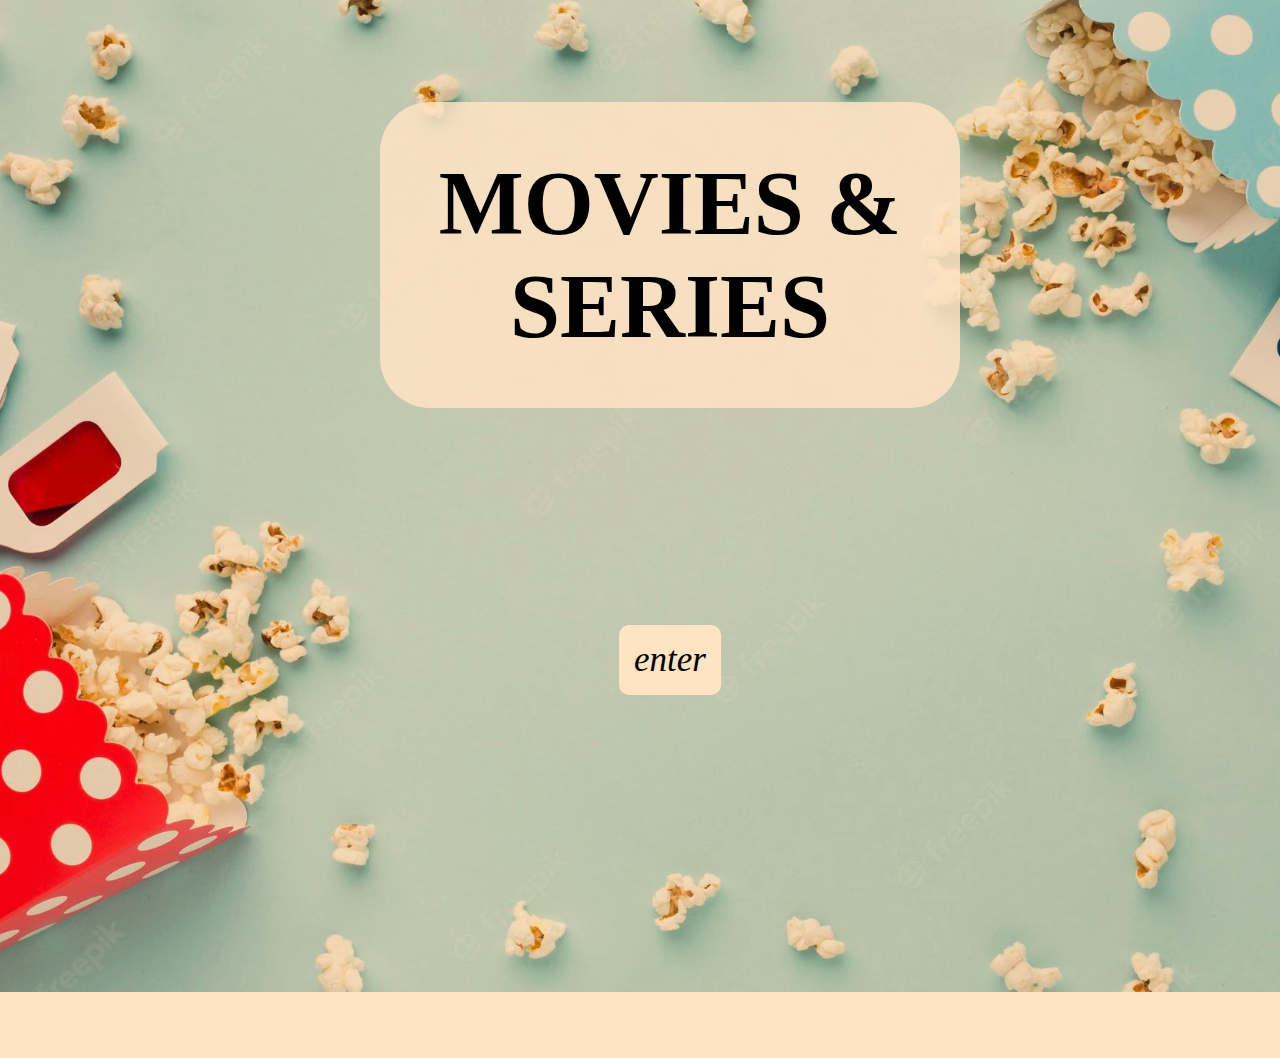
<file: index.html>
<!DOCTYPE html>
<html>
    <head><meta name="viewport" content="width=device-width, initial-scale=1.0">
        <link rel="stylesheet" href="css/css1.css"></head>
    <body>
        <div class="gif">

            </div>
        <section>
            <h1>MOVIES & SERIES</h1>

        <a href="pgs/index1.html" class="enter">enter</a>
        </section>
    </body>
    

</html>

<!-- this was made by J -->
</file>
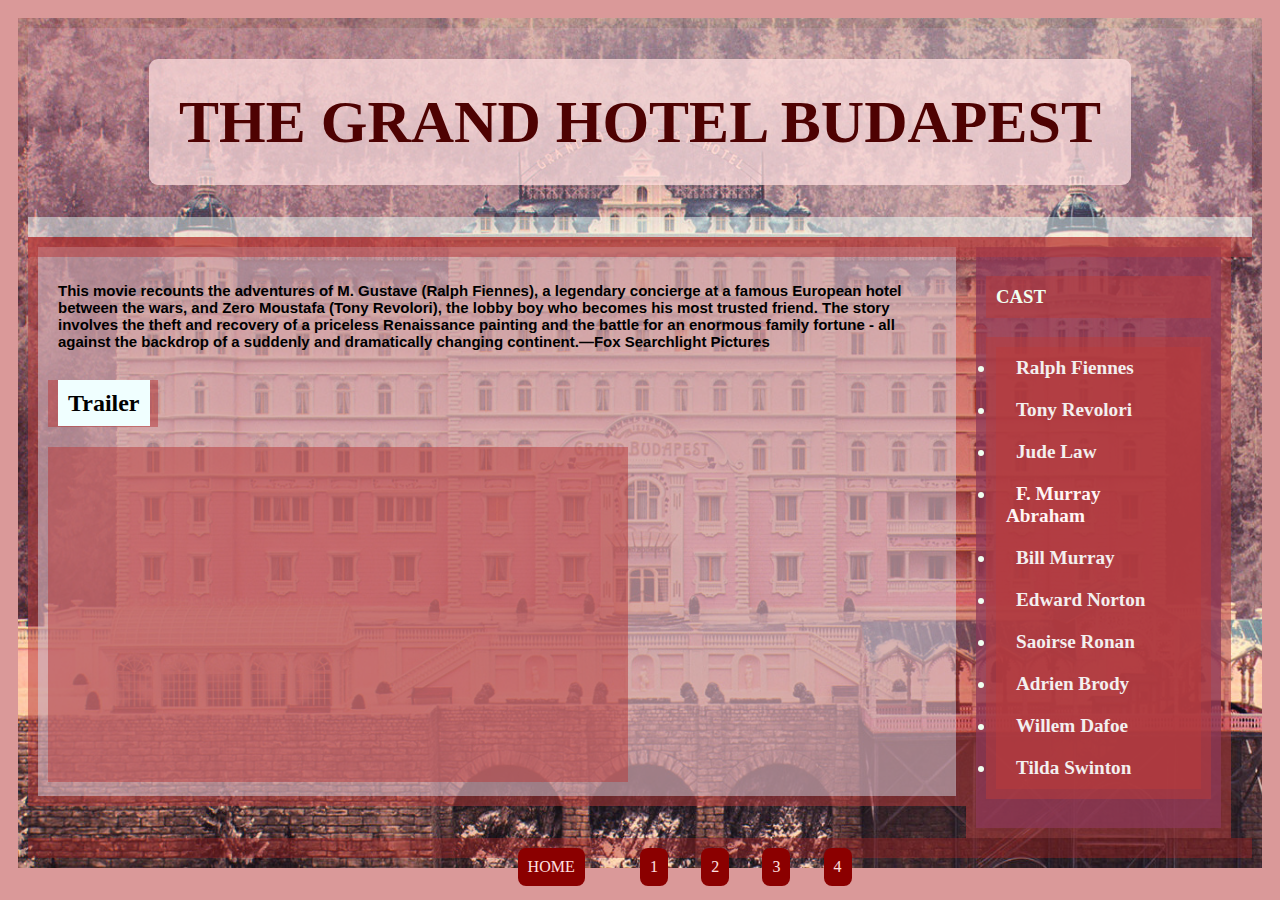
<file: pgs/index1.html>
<!DOCTYPE html>
<html>
    <head><meta name="viewport" content="width=device-width, initial-scale=1.0">
        <link rel="stylesheet" href="../css/css2.css"></head>
    
    <body>
        <header><h1><span class="title">THE GRAND HOTEL BUDAPEST</span></h1></header>
        <nav> </nav>
        
        <div class="sections">
        <section>
        <p>
            This movie recounts the adventures of M. Gustave (Ralph Fiennes), a legendary concierge at a famous European hotel between the wars, and Zero Moustafa (Tony Revolori), the lobby boy who becomes his most trusted friend. The story involves the theft and recovery of a priceless Renaissance painting and the battle for an enormous family fortune - all against the backdrop of a suddenly and dramatically changing continent.—Fox Searchlight Pictures
            
        </p>
        <h2><span class="trailer">Trailer</span></h2>
        <iframe width="560" height="315" src="https://www.youtube-nocookie.com/embed/1Fg5iWmQjwk" title="YouTube video player" frameborder="0" allow="accelerometer; autoplay; clipboard-write; encrypted-media; gyroscope; picture-in-picture" allowfullscreen></iframe>
       
        </section>
        </div>
        <div class="asides">
        <aside>
            <h3>CAST</h3>
            <h3>
                <li>
                    <a href="https://en.wikipedia.org/wiki/Ralph_Fiennes" class="cast">Ralph Fiennes</a>
                </li>
                <li>
                    <a href="https://es.wikipedia.org/wiki/Tony_Revolori" class="cast">Tony Revolori</a>
                </li>
                <li>
                    <a href="https://es.wikipedia.org/wiki/Jude_Law" class="cast">Jude Law</a>
                </li>
                <li>
                    <a href="https://es.wikipedia.org/wiki/F._Murray_Abraham" class="castl">F. Murray Abraham</a>
                </li>
                <li>
                    <a href="https://es.wikipedia.org/wiki/Bill_Murray" class="cast">Bill Murray</a>
                </li>
                <li>
                    <a href="https://es.wikipedia.org/wiki/Edward_Norton" class="cast">Edward Norton</a>
                </li>
                <li>
                    <a href="https://es.wikipedia.org/wiki/Saoirse_Ronan" class="cast">Saoirse Ronan</a>
                </li>
                <li>
                    <a href="https://es.wikipedia.org/wiki/Adrien_Brody" class="cast">Adrien Brody</a>
                </li>
                <li>
                    <a href="https://es.wikipedia.org/wiki/Willem_Dafoe" class="cast">Willem Dafoe</a>
                </li>
                <li>
                    <a href="https://es.wikipedia.org/wiki/Tilda_Swinton" class="cast">Tilda Swinton</a>
                </li>


            </h3>
        </aside>
        </div>
        <div class="footers">
        </div>
        <footer>
            <a href="../index.html" id="home">HOME</a><a href="../pgs/index1.html" id="one">1</a> <a href="../pgs/index2.html" id="second">2</a> <a href="../pgs/index3.html" id="third">3</a> <a href="../pgs/index4.html" id="forth">4</a>
        </footer>
        
    </body>
</html>
<!-- this was made by J -->
</file>
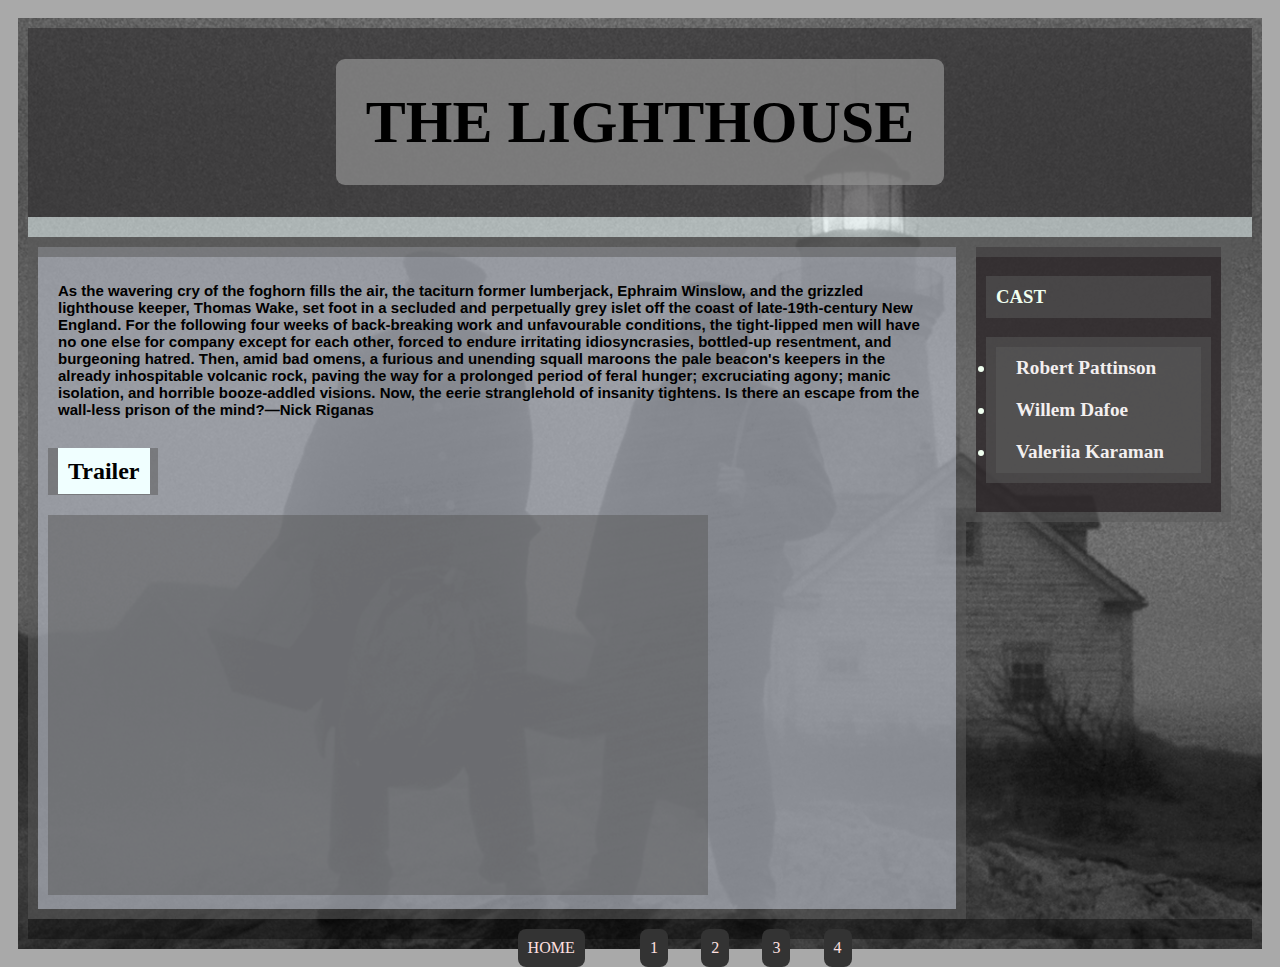
<file: pgs/index2.html>
<!DOCTYPE html>
<html>
    <head><meta name="viewport" content="width=device-width, initial-scale=1.0">
        <link rel="stylesheet" href="../css/css3.css"></head>
    
    <body>
        <header><h1><span class="title">THE LIGHTHOUSE</span></h1></header>
        <nav> </nav>
        
        <div class="sections">
        <section>
        <p>
            As the wavering cry of the foghorn fills the air, the taciturn former lumberjack, Ephraim Winslow, and the grizzled lighthouse keeper, Thomas Wake, set foot in a secluded and perpetually grey islet off the coast of late-19th-century New England. For the following four weeks of back-breaking work and unfavourable conditions, the tight-lipped men will have no one else for company except for each other, forced to endure irritating idiosyncrasies, bottled-up resentment, and burgeoning hatred. Then, amid bad omens, a furious and unending squall maroons the pale beacon's keepers in the already inhospitable volcanic rock, paving the way for a prolonged period of feral hunger; excruciating agony; manic isolation, and horrible booze-addled visions. Now, the eerie stranglehold of insanity tightens. Is there an escape from the wall-less prison of the mind?—Nick Riganas

            
        </p>
        <h2><span class="trailer">Trailer</span></h2>
        <iframe width="640" height="360" src="https://www.youtube.com/embed/Hyag7lR8CPA" title="YouTube video player" frameborder="0" allow="accelerometer; autoplay; clipboard-write; encrypted-media; gyroscope; picture-in-picture" allowfullscreen></iframe>
       
        </section>
        </div>
        <div class="asides">
        <aside>
            <h3>CAST</h3>
            <h3>
                <li>
                    <a href="https://es.wikipedia.org/wiki/Robert_Pattinson" class="cast">Robert Pattinson</a>
                </li>
                <li>
                    <a href="https://es.wikipedia.org/wiki/Willem_Dafoe" class="cast">Willem Dafoe</a>
                </li>
                <li>
                    <a href="https://www.imdb.com/name/nm10840078/?ref_=tt_cl_t_3" class="cast">Valeriia Karaman</a>
                </li>

            </h3>
        </aside>
        </div>
        <div class="footers">
        </div>
        <footer>
            <a href="../index.html" id="home">HOME</a><a href="../pgs/index1.html" id="one">1</a> <a href="../pgs/index2.html" id="second">2</a> <a href="../pgs/index3.html" id="third">3</a> <a href="../pgs/index4.html" id="forth">4</a>
        </footer>
        
    </body>
</html>
<!-- this was made by J -->
</file>
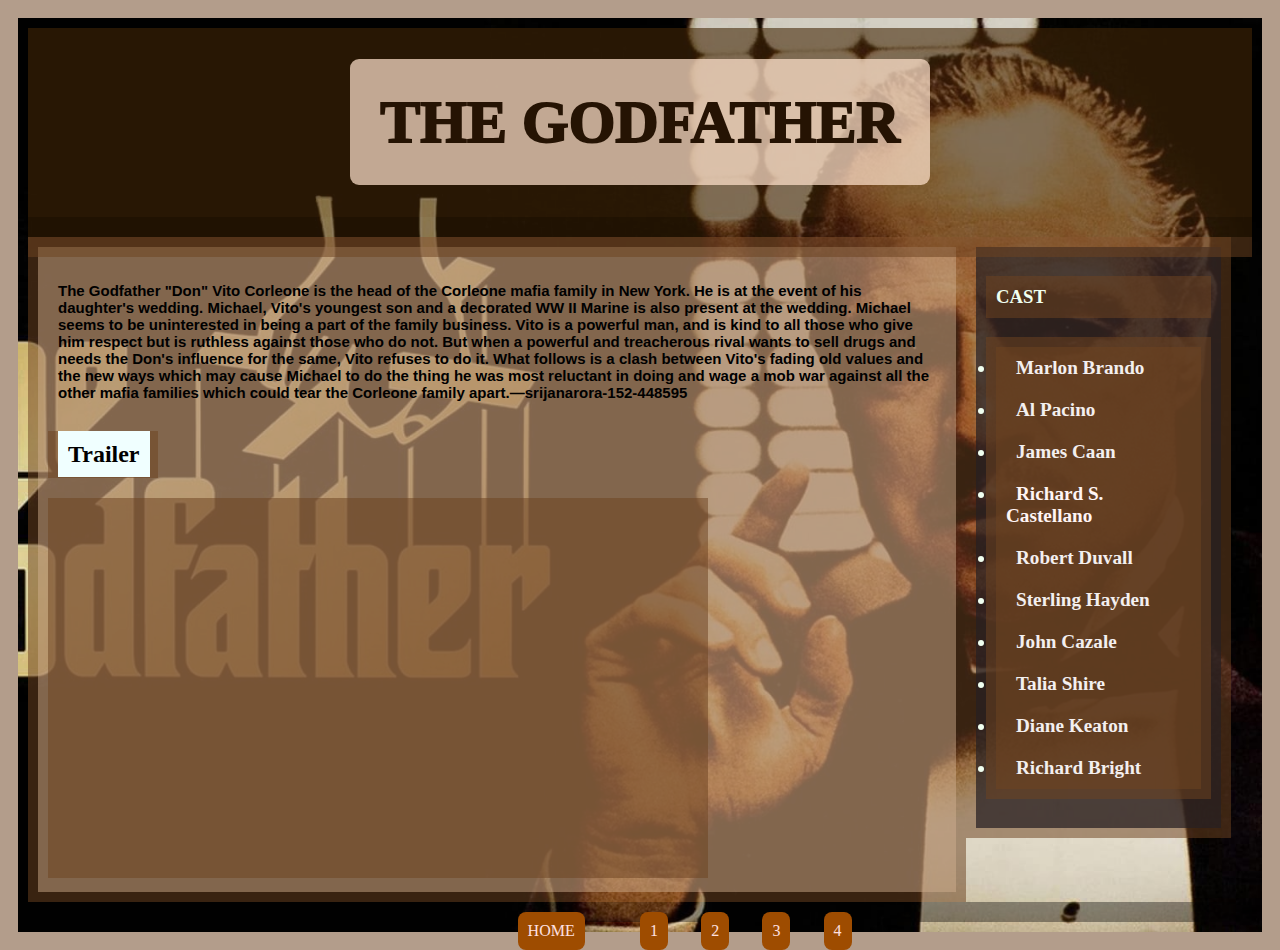
<file: pgs/index3.html>
<!DOCTYPE html>
<html>
    <head><meta name="viewport" content="width=device-width, initial-scale=1.0">
        <link rel="stylesheet" href="../css/css4.css"></head>
    
    <body>
        <header><h1><span class="title">THE GODFATHER</span></h1></header>
        <nav> </nav>
        
        <div class="sections">
        <section>
        <p>
            The Godfather "Don" Vito Corleone is the head of the Corleone mafia family in New York. He is at the event of his daughter's wedding. Michael, Vito's youngest son and a decorated WW II Marine is also present at the wedding. Michael seems to be uninterested in being a part of the family business. Vito is a powerful man, and is kind to all those who give him respect but is ruthless against those who do not. But when a powerful and treacherous rival wants to sell drugs and needs the Don's influence for the same, Vito refuses to do it. What follows is a clash between Vito's fading old values and the new ways which may cause Michael to do the thing he was most reluctant in doing and wage a mob war against all the other mafia families which could tear the Corleone family apart.—srijanarora-152-448595

            
        </p>
        <h2><span class="trailer">Trailer</span></h2>
        <iframe width="640" height="360" src="https://www.youtube.com/embed/rqGJyUB1Q3s" title="YouTube video player" frameborder="0" allow="accelerometer; autoplay; clipboard-write; encrypted-media; gyroscope; picture-in-picture" allowfullscreen></iframe>
       
        </section>
        </div>
        <div class="asides">
        <aside>
            <h3>CAST</h3>
            <h3>
                <li>
                    <a href="https://en.wikipedia.org/wiki/Marlon_Brando" class="cast">Marlon Brando</a>
                </li>
                <li>
                    <a href="https://en.wikipedia.org/wiki/Al_Pacino" class="cast">Al Pacino</a>
                </li>
                <li>
                    <a href="https://en.wikipedia.org/wiki/James_Caan" class="cast">James Caan</a>
                </li>
                <li>
                    <a href="https://en.wikipedia.org/wiki/Richard_S._Castellano" class="castl">Richard S. Castellano</a>
                </li>
                <li>
                    <a href="https://en.wikipedia.org/wiki/Robert_Duvall" class="cast">Robert Duvall</a>
                </li>
                <li>
                    <a href="https://en.wikipedia.org/wiki/Sterling_Hayden" class="cast">Sterling Hayden</a>
                </li>
                <li>
                    <a href="https://en.wikipedia.org/wiki/John_Cazale" class="cast">John Cazale</a>
                </li>
                <li>
                    <a href="https://en.wikipedia.org/wiki/Talia_Shire" class="cast">Talia Shire</a>
                </li>
                <li>
                    <a href="https://en.wikipedia.org/wiki/Diane_Keaton" class="cast">Diane Keaton</a>
                </li>
                <li>
                    <a href="https://en.wikipedia.org/wiki/Richard_Bright_(actor)" class="cast">Richard Bright</a>
                </li>
            </h3>
        </aside>
        </div>
        <div class="footers">
        </div>
        <footer>
            <a href="../index.html" id="home">HOME</a><a href="../pgs/index1.html" id="one">1</a> <a href="../pgs/index2.html" id="second">2</a> <a href="../pgs/index3.html" id="third">3</a> <a href="../pgs/index4.html" id="forth">4</a>
        </footer>
        
    </body>
</html>
<!-- this was made by J -->
</file>
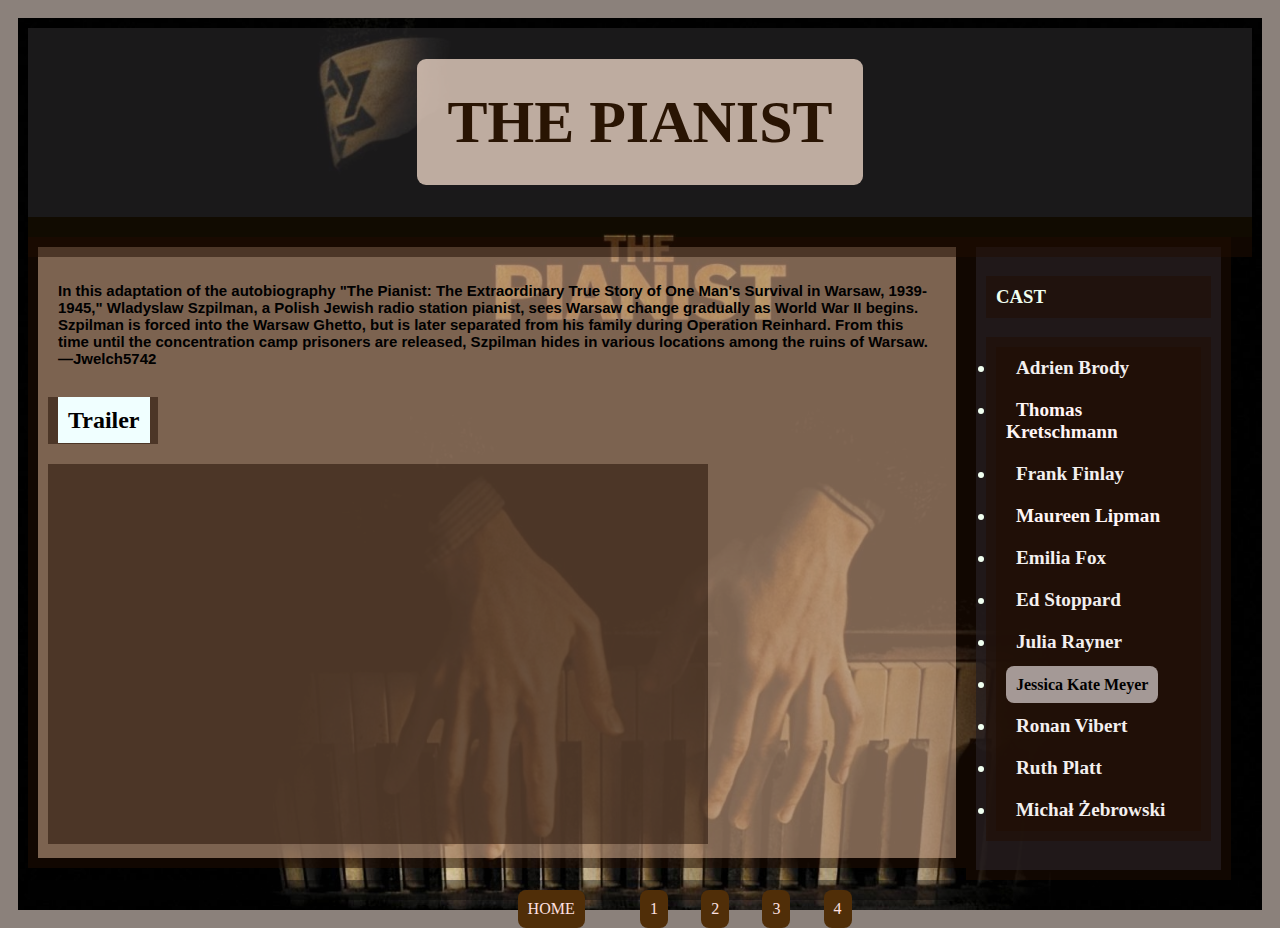
<file: pgs/index4.html>
<!DOCTYPE html>
<html>
    <head><meta name="viewport" content="width=device-width, initial-scale=1.0">
        <link rel="stylesheet" href="../css/css5.css"></head>
    
    <body>
        <header><h1><span class="title">THE PIANIST</span></h1></header>
        <nav> </nav>
        
        <div class="sections">
        <section>
        <p>
            In this adaptation of the autobiography "The Pianist: The Extraordinary True Story of One Man's Survival in Warsaw, 1939-1945," Wladyslaw Szpilman, a Polish Jewish radio station pianist, sees Warsaw change gradually as World War II begins. Szpilman is forced into the Warsaw Ghetto, but is later separated from his family during Operation Reinhard. From this time until the concentration camp prisoners are released, Szpilman hides in various locations among the ruins of Warsaw.—Jwelch5742

            
        </p>
        <h2><span class="trailer">Trailer</span></h2>
        <iframe width="640" height="360" src="https://www.youtube.com/embed/BFwGqLa_oAo" title="YouTube video player" frameborder="0" allow="accelerometer; autoplay; clipboard-write; encrypted-media; gyroscope; picture-in-picture" allowfullscreen></iframe>
       
        </section>
        </div>
        <div class="asides">
        <aside>
            <h3>CAST</h3>
            <h3>
                <li>
                    <a href="https://en.wikipedia.org/wiki/Adrien_Brody" class="cast">Adrien Brody</a>
                </li>
                <li>
                    <a href="https://en.wikipedia.org/wiki/Thomas_Kretschmann" class="castl">Thomas Kretschmann</a>
                </li>
                <li>
                    <a href="https://en.wikipedia.org/wiki/Frank_Finlay" class="cast">Frank Finlay</a>
                </li>
                <li>
                    <a href="https://en.wikipedia.org/wiki/Maureen_Lipman" class="castl">Maureen Lipman</a>
                </li>
                <li>
                    <a href="https://en.wikipedia.org/wiki/Emilia_Fox" class="cast">Emilia Fox</a>
                </li>
                <li>
                    <a href="https://en.wikipedia.org/wiki/Ed_Stoppard" class="cast">Ed Stoppard</a>
                </li>
                <li>
                    <a href="https://en.wikipedia.org/wiki/Julia_Rayner" class="cast">Julia Rayner</a>
                </li>
                <li>
                    <a href="https://en.wikipedia.org/wiki/Jessica_Kate_Meyer" class="castll">Jessica Kate Meyer</a>
                </li>
                <li>
                    <a href="https://en.wikipedia.org/wiki/Ronan_Vibert" class="cast">Ronan Vibert</a>
                </li>
                <li>
                    <a href="https://en.wikipedia.org/wiki/Ruth_Platt" class="cast">Ruth Platt</a>
                </li>
                <li>
                    <a href="https://en.wikipedia.org/wiki/Micha%C5%82_%C5%BBebrowski" class="cast">Michał Żebrowski</a>
                </li>
            </h3>
        </aside>
        </div>
        <div class="footers">
        </div>
        <footer>
            <a href="../index.html" id="home">HOME</a><a href="../pgs/index1.html" id="one">1</a> <a href="../pgs/index2.html" id="second">2</a> <a href="../pgs/index3.html" id="third">3</a> <a href="../pgs/index4.html" id="forth">4</a>
        </footer>
        
    </body>
</html>
<!-- this was made by J -->
<!-- I forgot to add series -->
</file>
<file: css/css1.css>
*
{
    background-color: rgb(67, 179, 151);
    margin: 30px;
}
section h1
{
    text-align: center;
    background-color: rgba(255, 228, 196, 0.842);
    
    border-radius: 50px;
    display: inline-block;
    position: absolute;
    top: 25%;
    left: 50%;
    transform: translate(-50%, -50%);
    font-family: fantasy;
    padding: 50px;
    font-size: 90px;
    
}
.enter

{
    background-color: bisque;
    padding: 15px;
    border-radius: 10px;
    display: inline-block;
    position: absolute;
    top: 70%;
    left: 50%;
    transform: translate(-50%, -50%);
    color: black;
    text-decoration: none;
    text-size-adjust: 54px;
    font-size: 35px;
    font-family:Georgia, 'Times New Roman', Times, serif;
    font-style: italic;
    

}
.enter:hover
{
    background-color:rgb(189, 114, 23) ;
    color:aliceblue;
}
.gif {
    background-image: url("../img/img1.jpg");
    background-color: bisque;
    padding: 10%;
    border-radius: 10px;
    display: block;
    position: absolute;
    top: 50%;
    left: 50%;
    transform: translate(-50%, -50%);
    color: black;
    text-decoration: none;
    text-size-adjust: 54px;
    background-size: 100%;
    width: 100%;
    height: 100%;
    background-repeat: no-repeat;
    background-blend-mode:multiply;
    background-position: center;
    

}


@media screen and (max-width:1223px)
{
    *
    {
        background-color: rgb(195, 214, 182);
        margin: 30px;
    }


    .gif
    {
        display: block;
        position: absolute;
        background-size: cover;
        width: 100%;
        height: 100%;
        top: 50%;
        left: 50%;
        transform: translate(-50%, -50%);
        background-repeat: no-repeat;
        background-image: url("../img/img1.jpg");
    background-color: bisque;
        

    }
    .enter
    {
        background-color: rgb(189, 114, 23);
        padding: 20px;
        border-radius: 10px;
        display: inline-block;
        position: absolute;
        top: 60%;
        left: 50%;
        transform: translate(-50%, -50%);
        color: rgb(255, 255, 255);
        text-decoration: none;
        
        font-size:6vw;
        font-family:Georgia, 'Times New Roman', Times, serif;
        font-style: italic;
  
    }
    .enter:hover
{
    background-color:bisque ;
    color:rgb(0, 0, 0);
    
}
    section h1
{
    text-align: center;
    background-color: rgba(245, 245, 220, 0.856);
    color: rgb(71, 44, 8);
    font-size:10vw;
    position: absolute;
    display: inline-block;

    
}
}
</file>
<file: css/css2.css>
*
{

background-color: #b83b3b85;
padding: 10px;
background-position: center;
background-repeat: no-repeat;
background-size: cover;
position: relative;
    
}
body
{
    background-color: rgba(145, 122, 122, 0.048);
    border: 0px; text-decoration: none;
    background-image: url("../img/hotel.jpg");
    
    padding: 10px;
    background-position: center;
    background-repeat: no-repeat;
    background-size: cover;
    position: relative;
    
}
header
{
    background-color: rgba(255, 208, 245, 0.144);
}
h1
{
    text-align: center;
    font-family: Miriam Libre;
    text-decoration: wavy;
    text-rendering: optimizeLegibility;
    text-shadow: 3px;
    font-weight: bolder;
    color: #4e0202;
    background: none;
    font-size: 60px;
    
}
h2
{
    color: black;
    width: 90px;
    
}
.trailer
{
    background-color: azure;
}
nav
{
    background-color: rgba(240, 255, 255, 0.541);
    color: rgb(255, 234, 249);
}
a
{
    background-color: rgba(56, 133, 133, 0.438);
    color: rgba(255, 255, 255, 0.582);
    text-decoration: none;
    padding: 10px;
    border-radius: 8px;

}
section
 {
    background-color: rgba(214, 222, 236, 0.473);
    
    
 }
 div.sections {
    display: block;

    width: 75%;
    float: left}
p
{
    background-color: rgba(46, 57, 78, 0);
    color: rgb(0, 0, 0);
    font-size: 15px;
    font-weight: bold;
    font-family: Verdana, Geneva, Tahoma, sans-serif;
}
aside
{
    background-color: rgba(139, 56, 88, 0.726);
    
    

}
div.asides {
    display: block;
    width: 20%;
    float: left}

h3
{
    color: honeydew;
    
}
footer
{
    background-color: rgba(178, 34, 34, 0.377);
    clear: both;

}
#home
{
    display: inline-block;
    position: absolute;
    left:40%;
    background-color: darkred;
    color: #ffe0e0;  
}
#one
{
    display: inline-block;
    position: absolute;
    left:50%;
    background-color: darkred;
    color: #ffe0e0;
}
#second
{
    display: inline-block;
    position: absolute;
    left:55%;
    background-color: darkred;
    color: #ffe0e0;   
}
#third
{
    display: inline-block;
    position: absolute;
    left:60%;
    background-color: darkred;
    color: #ffe0e0;   
}
#forth
{
    display: inline-block;
    position: absolute;
    left:65%;
    background-color: darkred;
    color: #ffe0e0;  
}
.cast
{
    background-color: rgba(233, 223, 223, 0.664);
    color: black;
}
.castl
{
    background-color: rgba(233, 223, 223, 0.664);
    color: black;
    font-size: medium; 
}
.title
{
    padding: 30px;
    border-radius: 9px;
    background-color: #ffe0e0b7;
}
iframe
{
    position: center;
    display: inline-block;

}


@media screen and (max-width: 1281px)
{
    .cast
    {
        background: none;
        color: rgb(243, 239, 239);
        font-size: 1.5vw; 
    }
    .castl
    {
        background: none;
        color: rgb(255, 245, 245);
        font-size: 1.5vw; 
    }
}
    

@media screen and (max-width:850px)
{
    *
    {
        background-color: #b83b3b85;
        padding: 10px;
        background-position: center;
        background-repeat: no-repeat;
        background-size: cover;
        position: relative;
    }

    div.sections {
        display: block;
    
        width: 94%;
        float: left}
    h1
{
    text-align: center;
    font-family: Miriam Libre;
    text-decoration: wavy;
    text-rendering: optimizeLegibility;
    text-shadow: 3px;
    font-weight: bolder;
    color: #4e0202;
    background: none;
    font-size: 6vw;
    
}
    
.title
    {
    padding: 5px;
    border-radius: 9px;
    background-color: #ffe0e0b7;}
    body
    {
        background-color: rgba(145, 122, 122, 0.048);
        border: 0px; text-decoration: none;
        background-image: url("../img/hotel.jpg");
        
        padding: 10px;
        background-position: center;
        background-repeat: no-repeat;
        background-size: cover;
        position: relative;
        
    }
    p
{
    background-color: rgba(46, 57, 78, 0);
    color: rgb(0, 0, 0);
    font-size: 3vw;
    font-weight: bold;
    font-family: Verdana, Geneva, Tahoma, sans-serif;
}
    iframe
    {
        width: 250px;
        height: 250px;
    }


    .cast
    {
        background: none;
        color: rgb(243, 239, 239);
        font-size: 3vw; 
    }
    .castl
    {
        background: none;
        color: rgb(255, 245, 245);
        font-size: 3vw; 
    }

    div.asides {
        display: block;
        width: 100%;
        float: left}

        .trailer
{
    background-color: azure;
    font-size: 4vw;
}

#home
{
    display: inline-block;
    position: absolute;
    left:30%;
    background-color: darkred;
    color: #ffe0e0;  
    font-size: 3vw;
    padding: 1vw;
}
#one
{ 
    display: inline-block;
    position: absolute;
    left:50%;
    background-color: darkred;
    color: #ffe0e0;
    font-size: 3vw;
    padding: 1vw;
}
#second
{
    display: inline-block;
    position: absolute;
    left:55%;
    background-color: darkred;
    color: #ffe0e0; 
    font-size: 3vw;
    padding: 1vw;  
}
#third
{
    display: inline-block;
    position: absolute;
    left:60%;
    background-color: darkred;
    color: #ffe0e0;  
    font-size: 3vw;
    padding: 1vw; 
}
#forth
{
    display: inline-block;
    position: absolute;
    left:65%;
    background-color: darkred;
    color: #ffe0e0;  
    font-size: 3vw;
    padding: 1vw;
}
    
}
</file>
<file: css/css3.css>
*
{

background-color: #5a5a5a85;
padding: 10px;
background-position: center;
background-repeat: no-repeat;
background-size: cover;
position: relative;
    
}
body
{
    background-color: rgba(145, 122, 122, 0.048);
    border: 0px; text-decoration: none;
    background-image: url("../img/img2.jpg");
    
    padding: 10px;
    background-position: center;
    background-repeat: no-repeat;
    background-size: cover;
    position: relative;
    
}
header
{
    background-color: rgba(44, 43, 44, 0.589);
}
h1
{
    text-align: center;
    font-family: Linux Libertine G;
    text-decoration: wavy;
    text-rendering: optimizeLegibility;
    text-shadow: 3px;
    
    color: #000000;
    background: none;
    font-size: 60px;
    
}
h2
{
    color: black;
    width: 90px;
    
}
.trailer
{
    background-color: azure;
}
nav
{
    background-color: rgba(240, 255, 255, 0.541);
    color: rgb(255, 234, 249);
}
a
{
    background-color: rgba(56, 133, 133, 0.438);
    color: rgba(255, 255, 255, 0.582);
    text-decoration: none;
    padding: 10px;
    border-radius: 8px;

}
section
 {
    background-color: rgba(214, 222, 236, 0.473);
    
    
 }
 div.sections {
    display: block;

    width: 75%;
    float: left}
p
{
    background-color: rgba(46, 57, 78, 0);
    color: rgb(0, 0, 0);
    font-size: 15px;
    font-weight: bold;
    font-family: Verdana, Geneva, Tahoma, sans-serif;
}
aside
{
    background-color: rgba(39, 32, 35, 0.726);
    
    

}
div.asides {
    display: block;
    width: 20%;
    float: left}

h3
{
    color: honeydew;
    
}
footer
{
    background-color: rgba(2, 2, 2, 0.377);
    clear: both;

}
#home
{
    display: inline-block;
    position: absolute;
    left:40%;
    background-color: rgb(51, 51, 51);
    color: #ffe0e0;  
}
#one
{
    display: inline-block;
    position: absolute;
    left:50%;
    background-color: rgb(51, 51, 51);
    color: #ffe0e0;
}
#second
{
    display: inline-block;
    position: absolute;
    left:55%;
    background-color: rgb(51, 51, 51);
    color: #ffe0e0;   
}
#third
{
    display: inline-block;
    position: absolute;
    left:60%;
    background-color: rgb(51, 51, 51);
    color: #ffe0e0;   
}
#forth
{
    display: inline-block;
    position: absolute;
    left:65%;
    background-color: rgb(51, 51, 51);
    color: #ffe0e0;  
}

.cast
{
    background-color: rgba(233, 223, 223, 0.664);
    color: black;
}
.title
{
    padding: 30px;
    border-radius: 9px;
    background-color: #919191b7;
}
iframe
{
    position: center;
    display: inline-block;

}

@media screen and (max-width: 1281px)
{
    .cast
    {
        background: none;
        color: rgb(243, 239, 239);
        font-size: 1.5vw; 
    }
    .castl
    {
        background: none;
        color: rgb(255, 245, 245);
        font-size: 1.5vw; 
    }
}
@media screen and (max-width:850px)
{
    *
    {
        background-color: #5a5a5a85;
        padding: 10px;
        background-position: center;
        background-repeat: no-repeat;
        background-size: cover;
        position: relative;
    }

    div.sections {
        display: block;
    
        width: 94%;
        float: left}
    h1
{
    text-align: center;
    font-family: Miriam Libre;
    text-decoration: wavy;
    text-rendering: optimizeLegibility;
    text-shadow: 3px;
    font-weight: bolder;
    color: #000000;
    background: none;
    font-size: 6vw;
    
}
    
.title
    {
    padding: 5px;
    border-radius: 9px;
    background-color: #919191b7;}
    body
    {
        background-color: rgba(145, 122, 122, 0.048);
        border: 0px; text-decoration: none;
        background-image: url("../img/img2.jpg");
        
        padding: 10px;
        background-position: center;
        background-repeat: no-repeat;
        background-size: cover;
        position: relative;
        
    }
    p
{
    background-color: rgba(46, 57, 78, 0);
    color: rgb(0, 0, 0);
    font-size: 3vw;
    font-weight: bold;
    font-family: Verdana, Geneva, Tahoma, sans-serif;
}
    iframe
    {
        width: 250px;
        height: 250px;
    }


    .cast
    {
        background: none;
        color: rgb(243, 239, 239);
        font-size: 3vw; 
    }
    .castl
    {
        background: none;
        color: rgb(255, 245, 245);
        font-size: 3vw; 
    }

    div.asides {
        display: block;
        width: 100%;
        float: left}

        .trailer
{
    background-color: azure;
    font-size: 4vw;
}

#home
{
    display: inline-block;
    position: absolute;
    left:30%;
    background-color: rgb(51, 51, 51);
    color: #ffe0e0;  
    font-size: 3vw;
    padding: 1vw;
}
#one
{ 
    display: inline-block;
    position: absolute;
    left:50%;
    background-color: rgb(51, 51, 51);
    color: #ffe0e0;
    font-size: 3vw;
    padding: 1vw;
}
#second
{
    display: inline-block;
    position: absolute;
    left:55%;
    background-color: rgb(51, 51, 51);
    color: #ffe0e0; 
    font-size: 3vw;
    padding: 1vw;  
}
#third
{
    display: inline-block;
    position: absolute;
    left:60%;
    background-color: rgb(51, 51, 51);
    color: #ffe0e0;  
    font-size: 3vw;
    padding: 1vw; 
}
#forth
{
    display: inline-block;
    position: absolute;
    left:65%;
    background-color: rgb(51, 51, 51);
    color: #ffe0e0;  
    font-size: 3vw;
    padding: 1vw;
}
    
}
</file>
<file: css/css4.css>
*
{

background-color: #6d432185;
padding: 10px;
background-position: center;
background-repeat: no-repeat;
background-size: cover;
position: relative;
    
}
body
{
    background-color: rgba(90, 45, 8, 0.048);
    border: 0px; text-decoration: none;
    background-image: url("../img/img4.jpg");
    
    padding: 10px;
    background-position: center;
    background-repeat: no-repeat;
    background-size: cover;
    position: relative;
    
}
header
{
    background-color: rgba(68, 39, 6, 0.589);
}
h1
{
    text-align: center;
    font-family: Corleone Font;
    text-decoration: wavy;
    text-rendering: optimizeLegibility;
    text-shadow: 3px;
    font-weight: 999;
    
    color: #251303;
    background: none;
    font-size: 60px;
    
}
h2
{
    color: black;
    width: 90px;
    
}
.trailer
{
    background-color: azure;
}
nav
{
    background-color: rgba(59, 33, 3, 0.541);
    color: rgb(255, 234, 249);
}
a
{
    background-color: rgba(56, 133, 133, 0.438);
    color: rgba(255, 255, 255, 0.582);
    text-decoration: none;
    padding: 10px;
    border-radius: 8px;

}
section
 {
    background-color: rgba(211, 177, 145, 0.473);
    
    
 }
 div.sections {
    display: block;

    width: 75%;
    float: left}
p
{
    background-color: rgba(46, 57, 78, 0);
    color: rgb(0, 0, 0);
    font-size: 15px;
    font-weight: bold;
    font-family: Verdana, Geneva, Tahoma, sans-serif;
}
aside
{
    background-color: rgba(39, 32, 35, 0.726);
    
    

}
div.asides {
    display: block;
    width: 20%;
    float: left}

h3
{
    color: honeydew;
    
}
footer
{
    background-color: rgba(2, 2, 2, 0.377);
    clear: both;

}
#home
{
    display: inline-block;
    position: absolute;
    left:40%;
    background-color: rgb(158, 76, 0);
    color: #ffe0e0;  
}
#one
{
    display: inline-block;
    position: absolute;
    left:50%;
    background-color: rgb(158, 76, 0);
    color: #ffe0e0;
}
#second
{
    display: inline-block;
    position: absolute;
    left:55%;
    background-color: rgb(158, 76, 0);
    color: #ffe0e0;   
}
#third
{
    display: inline-block;
    position: absolute;
    left:60%;
    background-color: rgb(158, 76, 0);
    color: #ffe0e0;   
}
#forth
{
    display: inline-block;
    position: absolute;
    left:65%;
    background-color: rgb(158, 76, 0);
    color: #ffe0e0;  
}
.cast
{
    background-color: rgba(233, 223, 223, 0.664);
    color: black;
}
.castl
{
    background-color: rgba(233, 223, 223, 0.664);
    color: black;
    font-size: medium;   
}
.title
{
    padding: 30px;
    border-radius: 9px;
    background-color: #ffe2cbb7;
}
iframe
{
    position: center;
    display: inline-block;

}

@media screen and (max-width: 1281px)
{
    .cast
    {
        background: none;
        color: rgb(243, 239, 239);
        font-size: 1.5vw; 
    }
    .castl
    {
        background: none;
        color: rgb(255, 245, 245);
        font-size: 1.5vw; 
    }
}

@media screen and (max-width:850px)
{
    *
    {
        background-color: #6d432185;
        padding: 10px;
        background-position: center;
        background-repeat: no-repeat;
        background-size: cover;
        position: relative;
    }

    div.sections {
        display: block;
    
        width: 94%;
        float: left}
    h1
{
    text-align: center;
    font-family: Miriam Libre;
    text-decoration: wavy;
    text-rendering: optimizeLegibility;
    text-shadow: 3px;
    font-weight: bolder;
    color: #4e0202;
    background: none;
    font-size: 6vw;
    
}
    
.title
    {
    padding: 5px;
    border-radius: 9px;
    background-color: #ffe2cbb7;}
    body
    {
        background-color: rgba(145, 122, 122, 0.048);
        border: 0px; text-decoration: none;
        background-image: url("../img/img4.jpg");
        
        padding: 10px;
        background-position: center;
        background-repeat: no-repeat;
        background-size: cover;
        position: relative;
        
    }
    p
{
    background-color: rgba(46, 57, 78, 0);
    color: rgb(0, 0, 0);
    font-size: 3vw;
    font-weight: bold;
    font-family: Verdana, Geneva, Tahoma, sans-serif;
}
    iframe
    {
        width: 250px;
        height: 250px;
    }


    .cast
    {
        background: none;
        color: rgb(243, 239, 239);
        font-size: 3vw; 
    }
    .castl
    {
        background: none;
        color: rgb(255, 245, 245);
        font-size: 3vw; 
    }

    div.asides {
        display: block;
        width: 100%;
        float: left}

        .trailer
{
    background-color: azure;
    font-size: 4vw;
}

#home
{
    display: inline-block;
    position: absolute;
    left:30%;
    background-color: rgb(158, 76, 0);
    color: #ffe0e0;  
    font-size: 3vw;
    padding: 1vw;
}
#one
{ 
    display: inline-block;
    position: absolute;
    left:50%;
    background-color: rgb(158, 76, 0);
    color: #ffe0e0;
    font-size: 3vw;
    padding: 1vw;
}
#second
{
    display: inline-block;
    position: absolute;
    left:55%;
    background-color: rgb(158, 76, 0);
    color: #ffe0e0; 
    font-size: 3vw;
    padding: 1vw;  
}
#third
{
    display: inline-block;
    position: absolute;
    left:60%;
    background-color: rgb(158, 76, 0);
    color: #ffe0e0;  
    font-size: 3vw;
    padding: 1vw; 
}
#forth
{
    display: inline-block;
    position: absolute;
    left:65%;
    background-color: rgb(158, 76, 0);
    color: #ffe0e0;  
    font-size: 3vw;
    padding: 1vw;
}
    
}
</file>
<file: css/css5.css>
*
{

background-color: #200d0185;
padding: 10px;
background-position: center;
background-repeat: no-repeat;
background-size: cover;
position: relative;
    
}
body
{
    background-color: rgba(145, 122, 122, 0.048);
    border: 0px; text-decoration: none;
    background-image: url("../img/img5.jpg");
    
    padding: 10px;
    background-position: center;
    background-repeat: no-repeat;
    background-size: cover;
    position: relative;
    
}
header
{
    background-color: rgba(44, 43, 44, 0.589);
}
h1
{
    text-align: center;
    font-family: fantasy;
    text-decoration: wavy;
    text-rendering: optimizeLegibility;
    text-shadow: 3px;
    
    color: #291403;
    background: none;
    font-size: 60px;
    
}
h2
{
    color: black;
    width: 90px;
    
}
.trailer
{
    background-color: azure;
}
nav
{
    background-color: rgba(32, 20, 2, 0.541);
    color: rgb(255, 234, 249);
}
a
{
    background-color: rgba(56, 133, 133, 0.438);
    color: rgba(255, 255, 255, 0.582);
    text-decoration: none;
    padding: 10px;
    border-radius: 8px;

}
section
 {
    background-color: rgba(245, 203, 169, 0.473);
    
    
 }
 div.sections {
    display: block;

    width: 75%;
    float: left}
p
{
    background-color: rgba(46, 57, 78, 0);
    color: rgb(0, 0, 0);
    font-size: 15px;
    font-weight: bold;
    font-family: Verdana, Geneva, Tahoma, sans-serif;
}
aside
{
    background-color: rgba(39, 32, 35, 0.726);
    
    

}
div.asides {
    display: block;
    width: 20%;
    float: left}

h3
{
    color: honeydew;
    
}
footer
{
    background-color: rgba(2, 2, 2, 0.377);
    clear: both;

}
#home
{
    display: inline-block;
    position: absolute;
    left:40%;
    background-color: rgb(80, 46, 8);
    color: #ffe0e0;  
}
#one
{
    display: inline-block;
    position: absolute;
    left:50%;
    background-color: rgb(80, 46, 8);
    color: #ffe0e0;
}
#second
{
    display: inline-block;
    position: absolute;
    left:55%;
    background-color: rgb(80, 46, 8);
    color: #ffe0e0;   
}
#third
{
    display: inline-block;
    position: absolute;
    left:60%;
    background-color: rgb(80, 46, 8);
    color: #ffe0e0;   
}
#forth
{
    display: inline-block;
    position: absolute;
    left:65%;
    background-color: rgb(80, 46, 8);
    color: #ffe0e0;  
}
.cast
{
    background-color: rgba(233, 223, 223, 0.664);
    color: black;
}
.castl
{
    background-color: rgba(233, 223, 223, 0.664);
    color: black;
    font-size: medium; 
}
.castll
{
    background-color: rgba(233, 223, 223, 0.664);
    color: black;
    font-size: medium;   
}

.title
{
    padding: 30px;
    border-radius: 9px;
    background-color: #ffe6d5b7;
}
iframe
{
    position: center;
    display: inline-block;

}


@media screen and (max-width: 1281px)
{
    .cast
    {
        background: none;
        color: rgb(243, 239, 239);
        font-size: 1.5vw; 
    }
    .castl
    {
        background: none;
        color: rgb(255, 245, 245);
        font-size: 1.5vw; 
    }
}
@media screen and (max-width:850px)
{
    *
    {
        background-color: #200d0185;
        padding: 10px;
        background-position: center;
        background-repeat: no-repeat;
        background-size: cover;
        position: relative;
    }

    div.sections {
        display: block;
    
        width: 94%;
        float: left}
    h1
{
    text-align: center;
    font-family: Miriam Libre;
    text-decoration: wavy;
    text-rendering: optimizeLegibility;
    text-shadow: 3px;
    font-weight: bolder;
    color: #4e0202;
    background: none;
    font-size: 6vw;
    
}
    
.title
    {
    padding: 5px;
    border-radius: 9px;
    background-color: #ffe6d5b7;}
    body
    {
        background-color: rgba(145, 122, 122, 0.048);
        border: 0px; text-decoration: none;
        background-image: url("../img/img5.jpg");
        
        padding: 10px;
        background-position: center;
        background-repeat: no-repeat;
        background-size: cover;
        position: relative;
        
    }
    p
{
    background-color: rgba(46, 57, 78, 0);
    color: rgb(0, 0, 0);
    font-size: 3vw;
    font-weight: bold;
    font-family: Verdana, Geneva, Tahoma, sans-serif;
}
    iframe
    {
        width: 250px;
        height: 250px;
    }


    .cast
    {
        background: none;
        color: rgb(243, 239, 239);
        font-size: 3vw; 
    }
    .castl
    {
        background: none;
        color: rgb(255, 245, 245);
        font-size: 3vw; 
    }
    .castll
{
    background: none;
    color: rgb(255, 245, 245);
    font-size: 3vw; 
}

    div.asides {
        display: block;
        width: 100%;
        float: left}

        .trailer
{
    background-color: azure;
    font-size: 4vw;
}

#home
{
    display: inline-block;
    position: absolute;
    left:30%;
    background-color: rgb(80, 46, 8);
    color: #ffe0e0;  
    font-size: 3vw;
    padding: 1vw;
}
#one
{ 
    display: inline-block;
    position: absolute;
    left:50%;
    background-color: rgb(80, 46, 8);
    color: #ffe0e0;
    font-size: 3vw;
    padding: 1vw;
}
#second
{
    display: inline-block;
    position: absolute;
    left:55%;
    background-color: rgb(80, 46, 8);
    color: #ffe0e0; 
    font-size: 3vw;
    padding: 1vw;  
}
#third
{
    display: inline-block;
    position: absolute;
    left:60%;
    background-color: rgb(80, 46, 8);
    color: #ffe0e0;  
    font-size: 3vw;
    padding: 1vw; 
}
#forth
{
    display: inline-block;
    position: absolute;
    left:65%;
    background-color: rgb(80, 46, 8);
    color: #ffe0e0;  
    font-size: 3vw;
    padding: 1vw;
}
    
}
</file>
